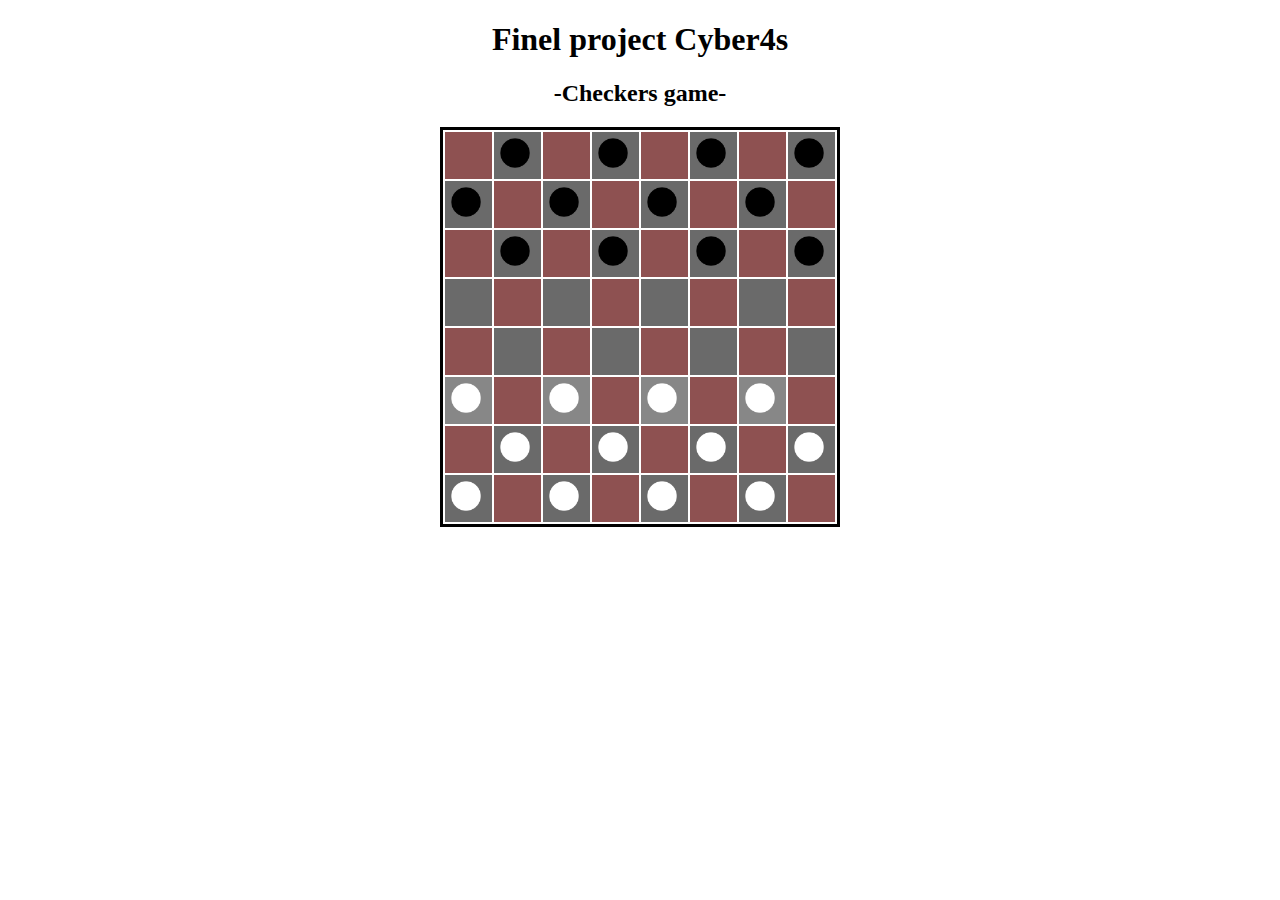
<file: index.html>
<!DOCTYPE html>
<html lang="en">

<head>
    <meta charset="UTF-8">
    <meta http-equiv="X-UA-Compatible" content="IE=edge">
    <meta name="viewport" content="width=device-width, initial-scale=1.0">
    <title>checkers game</title>
    <link rel="icon" type="image" href="images/icon.jpg">
    <link rel="stylesheet" href="style.css">
    <script src="app.js"></script>
    <script src="boardData.js"></script>
    <script src="piece.js"></script>
</head>
<h1>Finel project Cyber4s</h1>
<h2>-Checkers game-</h2>

</body>

</html>
</file>
<file: style.css>
h1,
h2 {
    text-align: center;
    font-family: 'Franklin Gothic Medium';
}

table {
    border-style: solid;
    border-color: #000000;
    margin: auto;
    position: relative;
}

tr td {
    height: 60px;
    width: 60px;
}

.light-cell {
    background: rgb(142, 81, 81);
    width: 45px;
    height: 45px;
    user-select: none;
}

.red-cell {
    background: rgb(106, 106, 106);
    width: 45px;
    height: 45px;
    user-select: none;
}

img {
    height: 30px;
    width: 30px;
    margin: 5px;
}

/* 5 classes for decoration the potential movement */
.selected-cell {
    background: blueviolet;
}

.possible-move {
    background: green;
}

.enemy {
    background: red;
}

.Potential-Movment {
    opacity: 0.8;
}

.winner {
    position: absolute;
    left: 50%;
    top: 50%;
    transform: translate(-50%, -50%);
    background: white;
    padding: 50px;
    border-radius: 10px;
    width: max-content;

}
</file>
